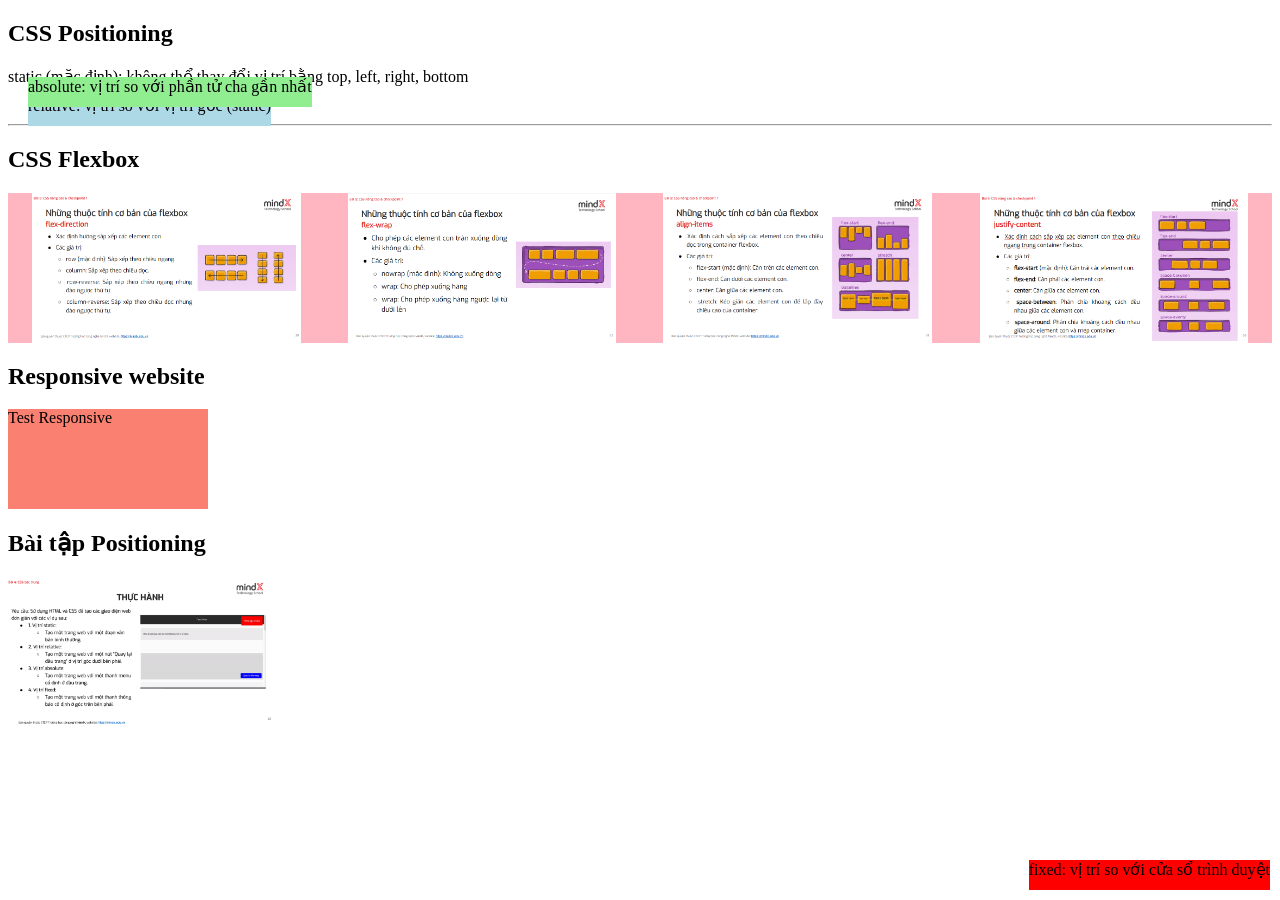
<file: Lesson4/index.html>
<!DOCTYPE html>
<html lang="en">

<head>
    <meta charset="UTF-8">
    <meta name="viewport" content="width=device-width, initial-scale=1.0">
    <title>Lesson 4</title>
    <!-- Liên kết CSS -->
    <link rel="stylesheet" href="./styles.css">
</head>

<body>
    <h2>CSS Positioning</h2>
    <div class="position1">
        <p>static (mặc định): không thể thay đổi vị trí bằng top, left, right, bottom</p>
        <p class="child">relative: vị trí so với vị trí gốc (static)</p>
        <p class="child2">absolute: vị trí so với phần tử cha gần nhất</p>
        <p class="child3">fixed: vị trí so với cửa sổ trình duyệt</p>
    </div>

    <hr>

    <h2>CSS Flexbox</h2>
    <div class="container">
        <img src="./images/anh1.png" alt="">
        <img src="./images/anh2.png" alt="">
        <img src="./images/anh3.png" alt="">
        <img src="./images/anh4.png" alt="">
    </div>

    <!-- Responsive -->
        <!-- Cho phép áp dụng css khác nhau khi kích thước màn hình thay đổi -->
        <!-- Hiển thị website trên nhiều thiết bị: mobile, tablet, desktop -->
    <h2>Responsive website</h2>
    <p id="test">Test Responsive</p>

    <!-- Bài tập -->
    <h2>Bài tập Positioning</h2>
    <img src="./images/anh5.png" alt="">

</body>

</html>
</file>
<file: Lesson4/styles.css>
.position1 {
    position: relative;
}

.position1 p {
    margin: 0;
}

.child {
    position: relative;
    background-color: lightblue;
    /* Chiều ngang vừa với nội dung (chữ) */
    width: fit-content;
    height: 30px;
    /* Chỉnh vị trí */
    top: 10px;
    left: 20px;
}

.child2 {
    position: absolute;
    background-color: lightgreen;
    /* Chiều ngang vừa với nội dung (chữ) */
    width: fit-content;
    height: 30px;
    /* Chỉnh vị trí */
    top: 10px;
    left: 20px;
}

.child3 {
    position: fixed;
    background-color: red;
    /* Chiều ngang vừa với nội dung */
    width: fit-content;
    height: 30px;
    /* Chỉnh vị trí */
    bottom: 10px;
    right: 10px;
}

img {
    height: 150px;
}

/* Flexbox */
.container {
    display: flex;
    background-color: lightpink;
    /* Hướng sắp xếp phần tử */
    flex-direction: row;
    /* Vị trí theo chiều ngang */
    justify-content: space-around;
    /* Vị trí theo chiều dọc */
    align-items: center;
    /* Xuống dòng khi hết chỗ */
    flex-wrap: wrap;
}

/* Responsive */
#test {
    background-color: salmon;
    width: 200px;
    height: 100px;
}

@media (max-width: 768px){
    #test {
        background-color: green;
    }
}
</file>
